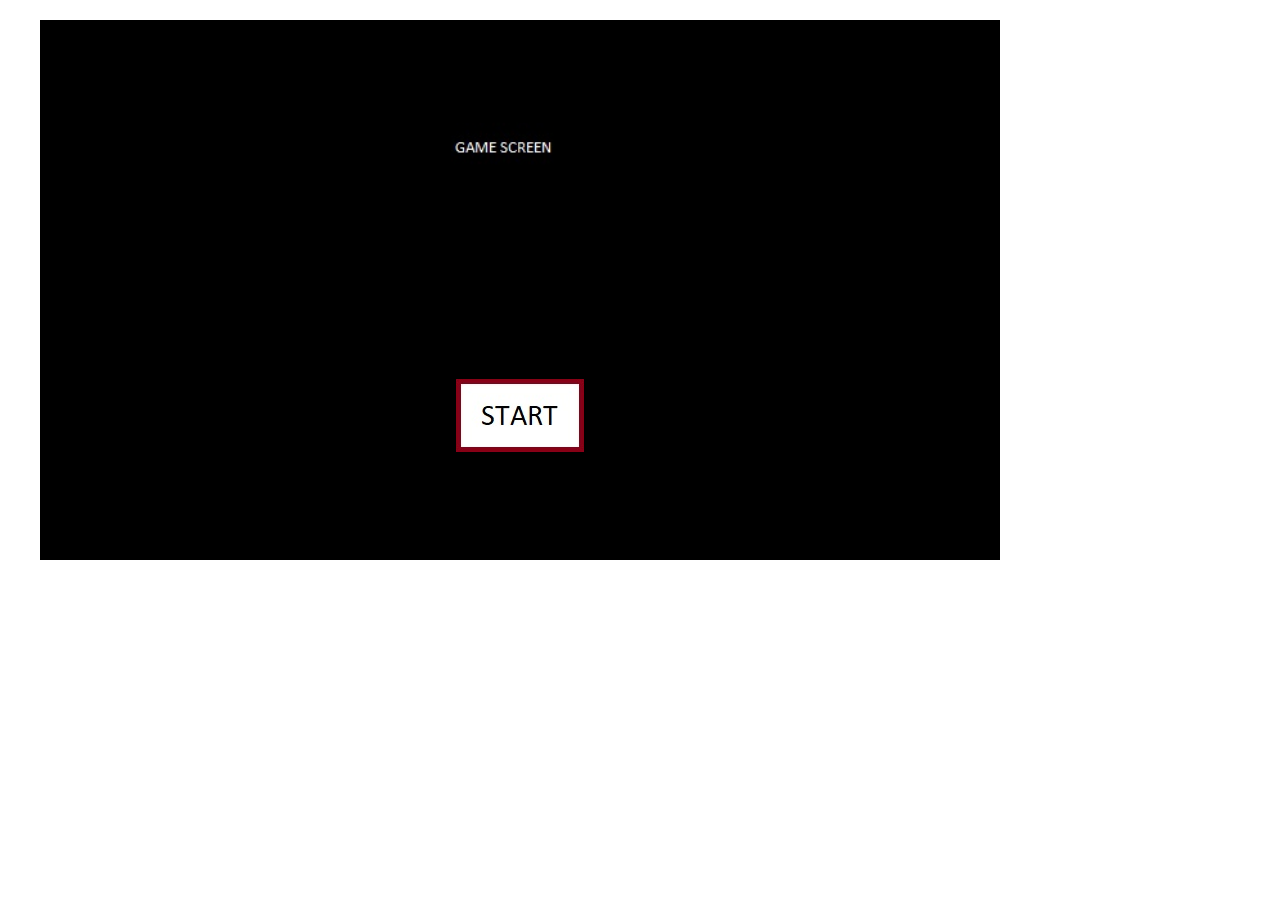
<file: index.html>
<!DOCTYPE html>
<html>
    <head>
        <link rel="shortcut icon" type="image/png" href="img/favicon.png">
        <link href="https://fonts.googleapis.com/css2?family=Press+Start+2P&display=swap" rel="stylesheet">
        <style>
            /* will be added later with python */
            #next { background-image: url('img/next-botton.png'); }
            #next:hover { background-image: url('img/next-botton-hover.png'); cursor: pointer;}
            #gameWindow { font-family: 'Press Start 2P'; };
        </style>
    </head>
    <body>
        <div id="gameWindow"></div>
        <script type='module' src="./src/index.js"></script>
    </body>
</html>
</file>
